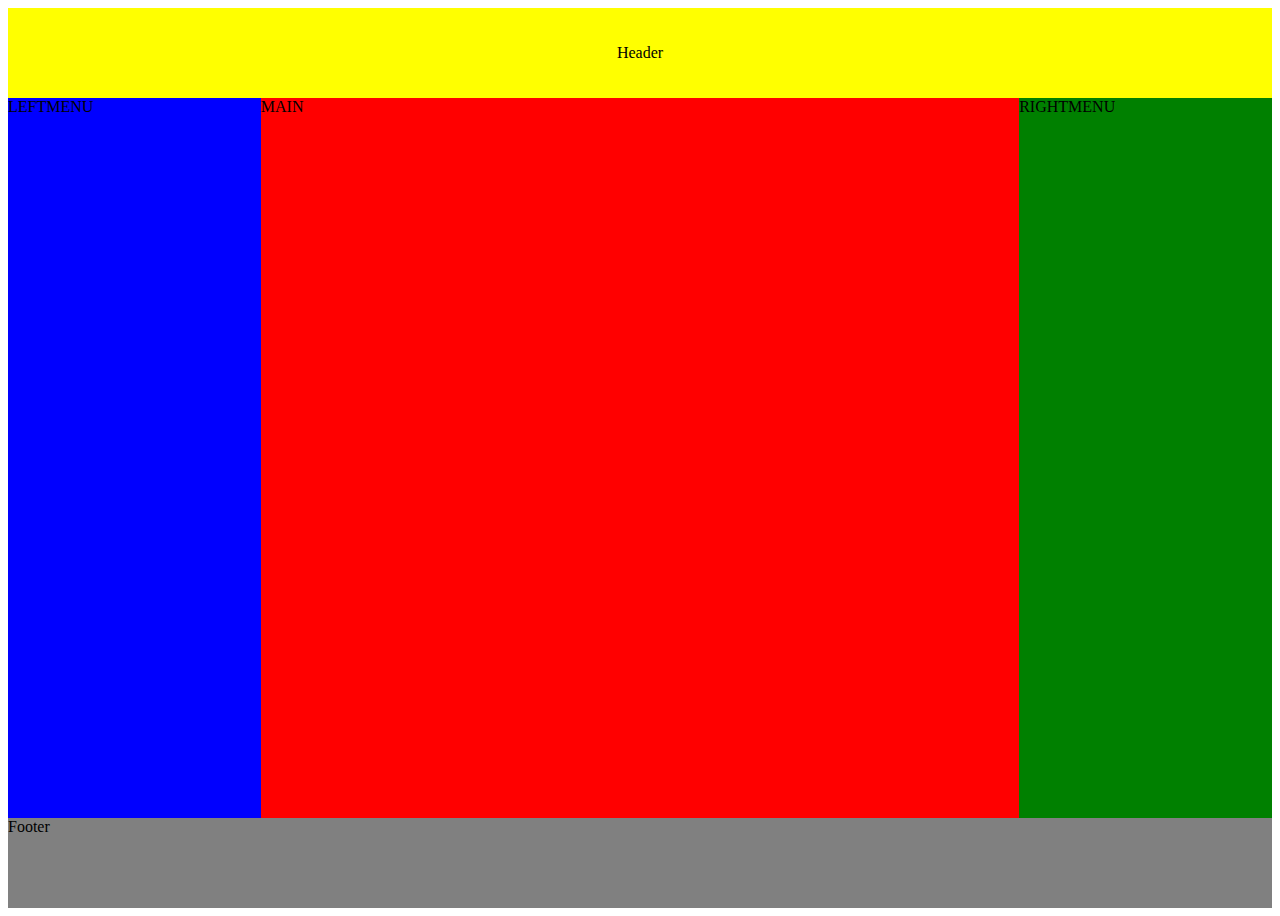
<file: frontend/grid1.html>
<!DOCTYPE html>
<html>
    <head>
        <title>GRID</title>
        <style>
            .body{
                padding: 0;
                margin: 0;
                box-sizing: border-box;
            }
            .parent{
                height: 100vh;
                display: grid;
                grid-template-rows: 10% 80% 10%;
                grid-template-columns: 20% 60% 20%;
            }
            .parent__header{
                background-color: yellow;
                grid-column: 1/4;
                grid-row:1/2;
                display: flex;
                justify-content: center;
                align-items: center;
            }
            .parent__leftmenu{
                background-color: blue;
                grid-column: 1/2;
                grid-row:2/3;
            }
            .parent__main{
                background-color: red;
                grid-column: 2/3;
                grid-row:2/3;
            }
            .parent__Rightmenu{
                background-color:green;
                grid-column: 3/4;
                grid-row:2/3;
            }
            .parent__footer{
                background-color: grey;
                grid-column: 1/4;
                grid-row:3/4;
            }
        </style>
    </head>
    <body>
        
      <div class="parent">
        <div class="parent__header">Header</div>
        <div class="parent__leftmenu">LEFTMENU</div>
        <div class="parent__main">MAIN</div>
        <div class="parent__Rightmenu">RIGHTMENU</div>
        <div class="parent__footer">Footer</div>
      </div>
    </body>
</html>
</file>
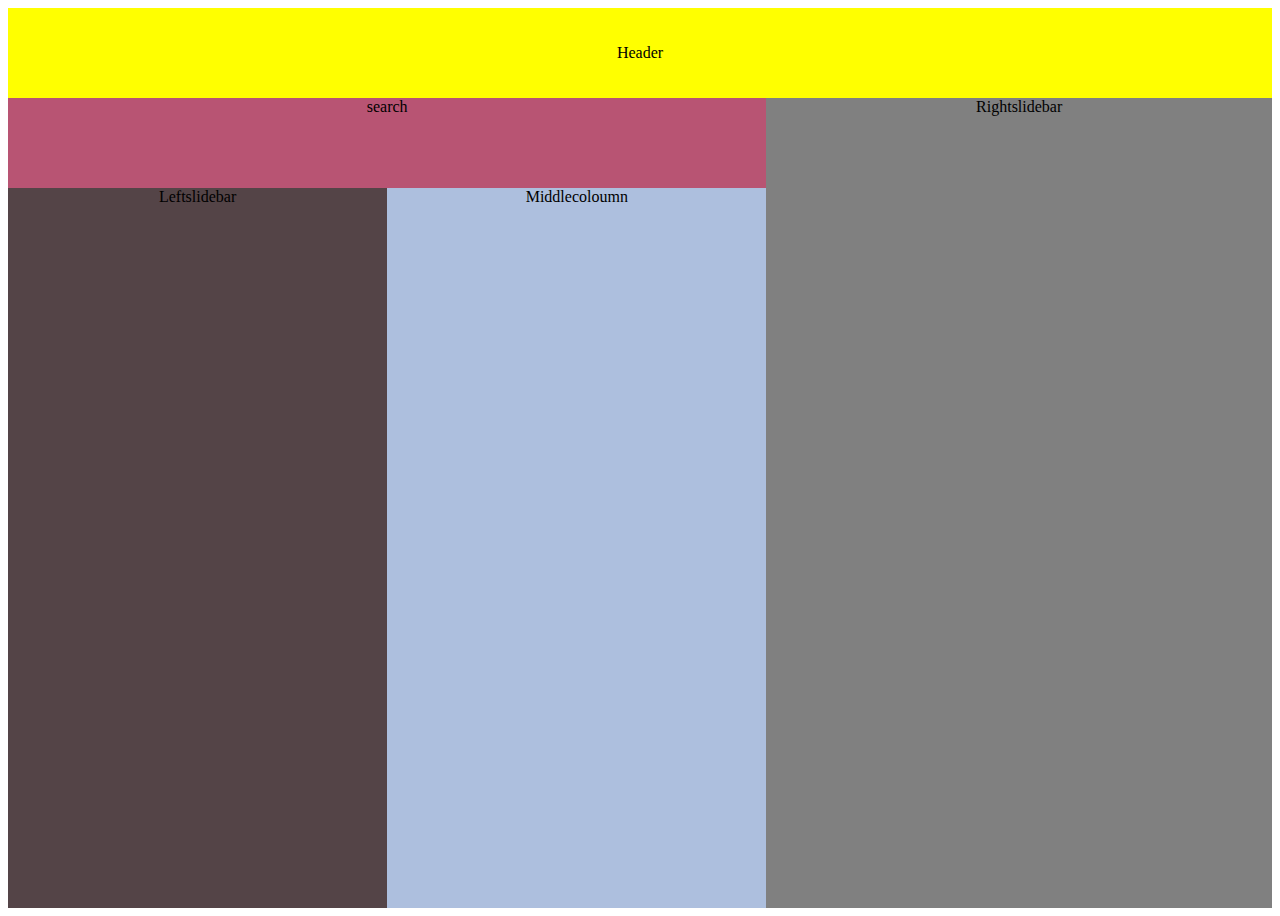
<file: frontend/grid2.html>
<!DOCTYPE html>
<html>
    <head>
        <title>GRID2</title>
        <style>
            .body{
                padding: 0;
                margin: 0;
                box-sizing: border-box;
            }
            .parent{
                height: 100vh;
                display: grid;
                grid-template-rows: 10% 10% 80%;
                grid-template-columns: 30% 30% 40%;
            }
            .parent__header{
                background-color: yellow;
                grid-column: 1/4;
                grid-row:1/2;
                display: flex;
                justify-content: center;
                align-items: center;
            }
            .parent__search{
                background-color: rgb(184, 84, 115);
                grid-column: 1/3;
                grid-row:2/3;
              display: flex;
                justify-content: center;
            }
            .parent__leftside{
                background-color: rgb(84, 68, 71);
                grid-column: 1/2;
                grid-row:3/4;
                display: flex;
                justify-content: center;
                
            }
            .parent__middle{
                background-color:rgb(173, 191, 222);
                grid-column: 2/3;
                grid-row:3/4;
                display: flex;
                justify-content: center;
            }
            .parent__rightside{
                background-color: grey;
                grid-column: 3/4;
                grid-row:2/4;
                display: flex;
                justify-content: center;
            }
        </style>
    </head>
    <body>
        
      <div class="parent">
        <div class="parent__header">Header</div>
        <div class="parent__search">search</div>
        <div class="parent__leftside">Leftslidebar</div>
        <div class="parent__middle">Middlecoloumn</div>
        <div class="parent__rightside">Rightslidebar</div>
      </div>
    </body>
</html>
</file>
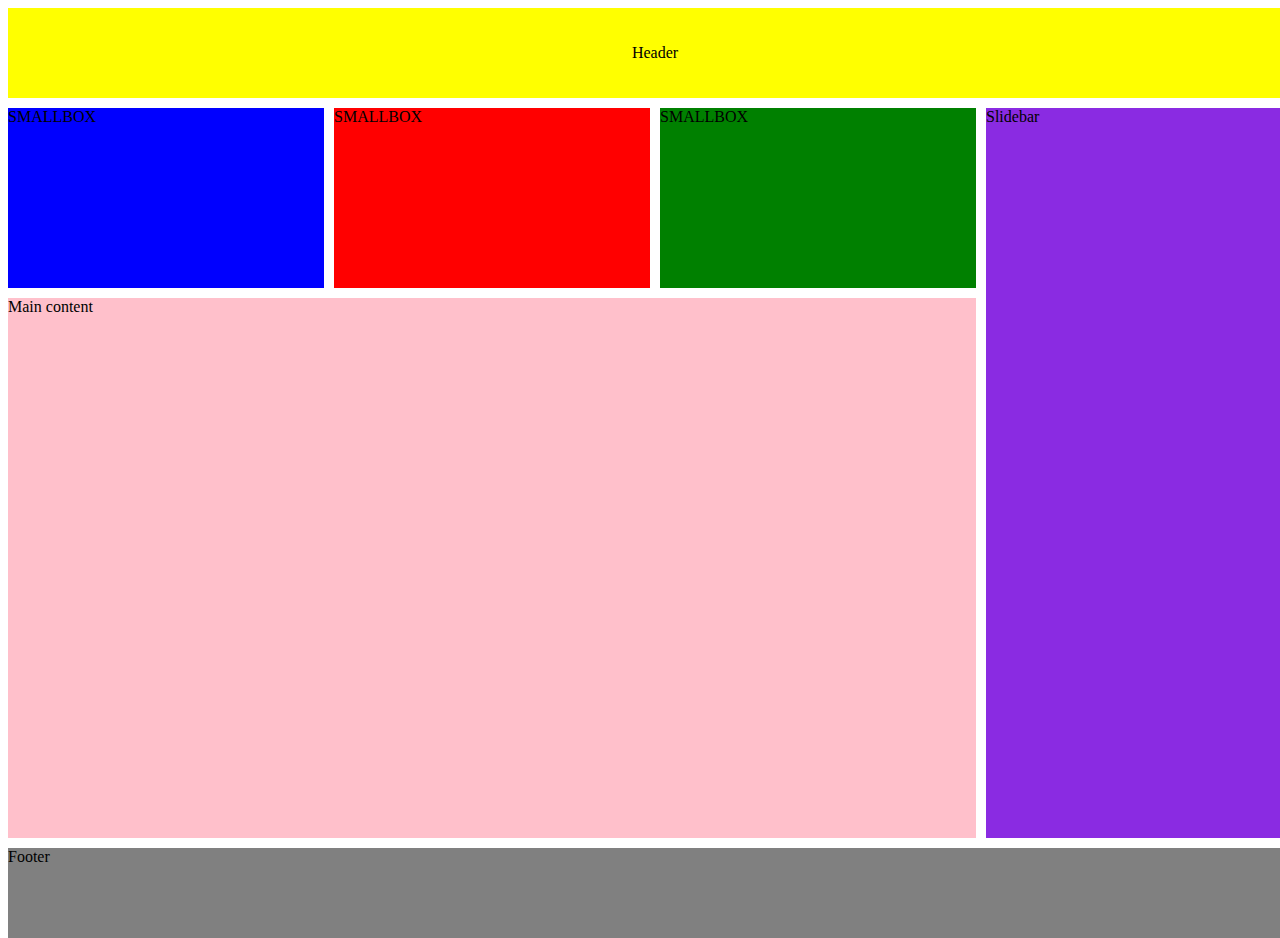
<file: frontend/grid3.html>
<!DOCTYPE html>
<html>
    <head>
        <title>GRID3</title>
        <style>
            .body{
                padding: 0;
                margin: 0;
                box-sizing: border-box;
                
            }
            .parent{
                height: 100vh;
                display: grid;
                grid-template-rows: 10% 20% 60% 10%;
                grid-template-columns: 25% 25% 25% 25%;
                gap: 10px;
            }
            .parent__header{
                background-color: yellow;
                grid-column: 1/5;
                grid-row:1/2;
                display: flex;
                justify-content: center;
                align-items: center;
            }
            .parent__smallbox1{
                background-color: blue;
                grid-column: 1/2;
                grid-row:2/3;
            }
            .parent__smallbox2{
                background-color: red;
                grid-column: 2/3;
                grid-row:2/3;
            }
            .parent__smallbox3{
                background-color:green;
                grid-column: 3/4;
                grid-row:2/3;
            }
            .parent__slidebar{
                background-color: blueviolet;
                grid-column: 4/5;
                grid-row: 2/4;
            }
            .parent__main{
                background-color: pink;
                grid-column: 1/4;
                grid-row: 3/4;
            }
            .parent__footer{
                background-color: grey;
                grid-column: 1/5;
                grid-row:4/5;
            }
        </style>
    </head>
    <body>
        
      <div class="parent">
        <div class="parent__header">Header</div>
        <div class="parent__smallbox1">SMALLBOX</div>
        <div class="parent__smallbox2">SMALLBOX</div>
        <div class="parent__smallbox3">SMALLBOX</div>
        <div class="parent__main">Main content</div>
        <div class="parent__slidebar">Slidebar</div>
        
        <div class="parent__footer">Footer</div>
        
      </div>
    </body>
</html>
</file>
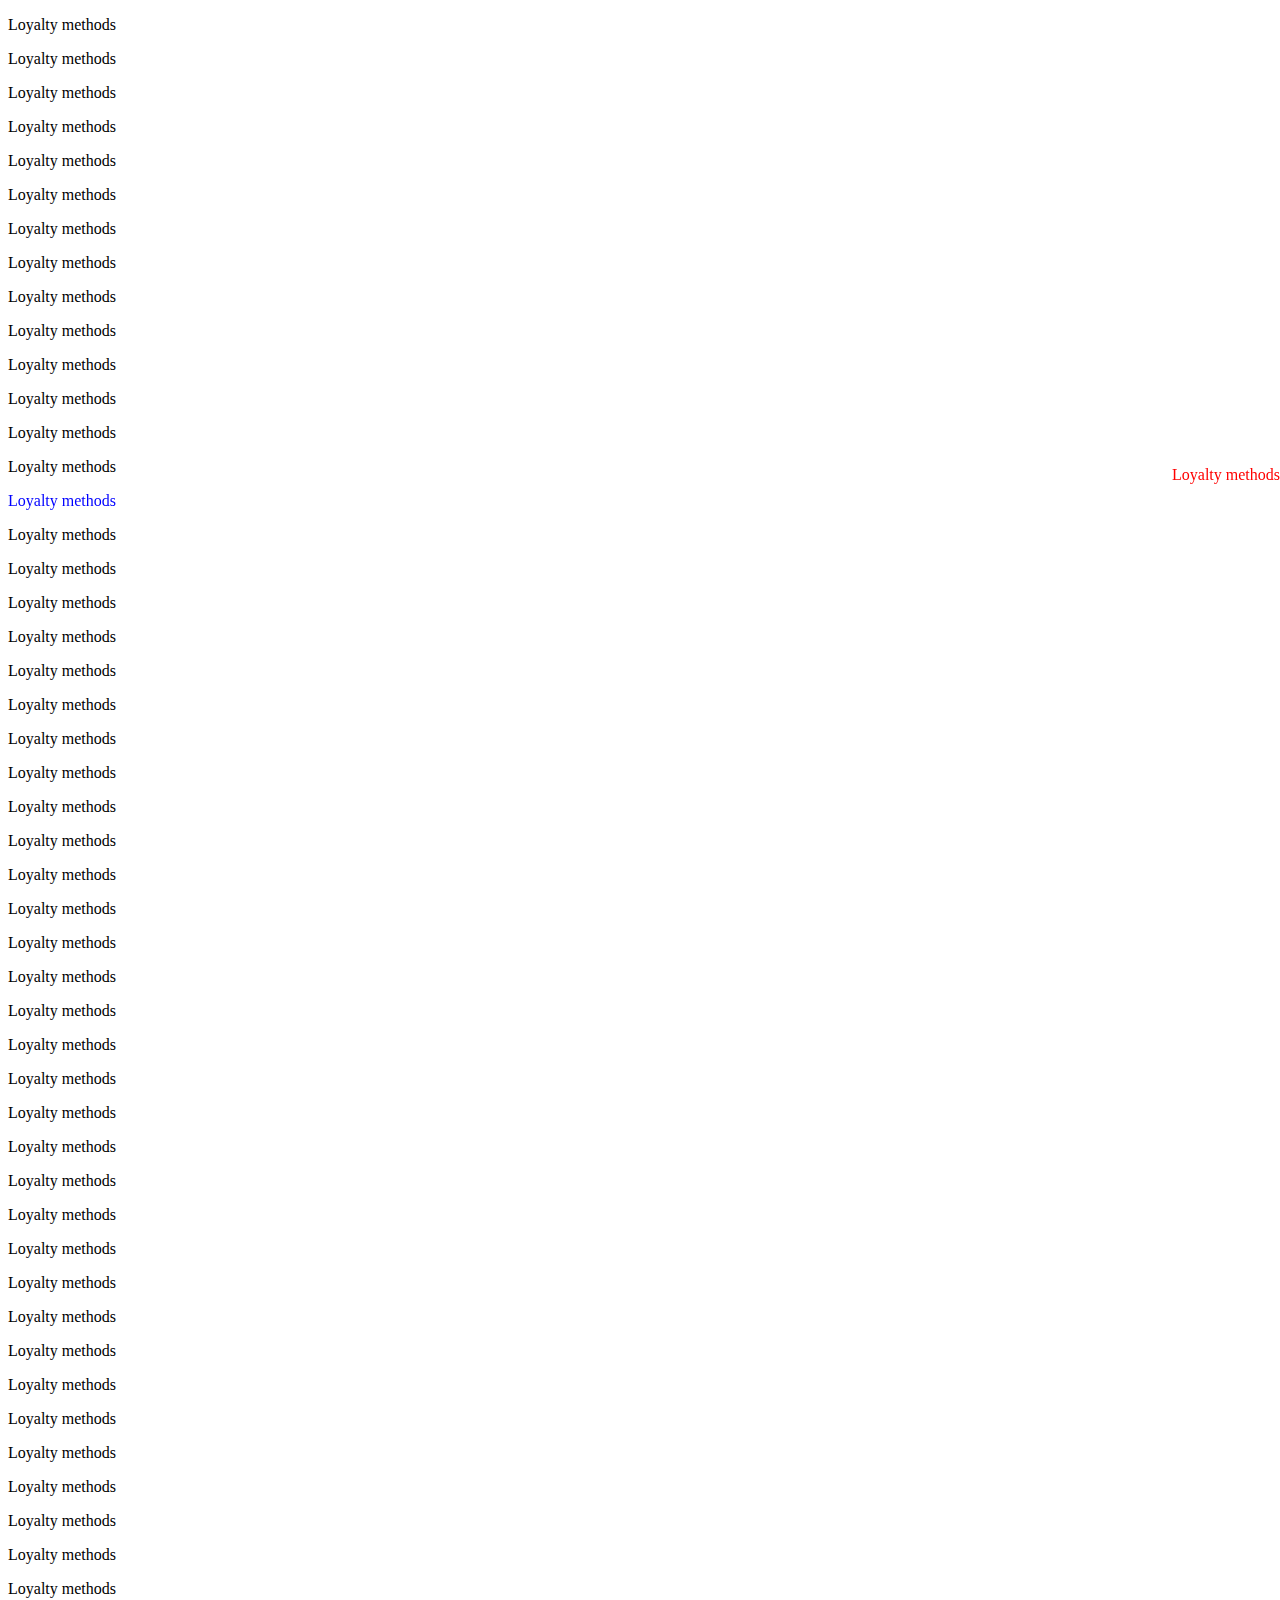
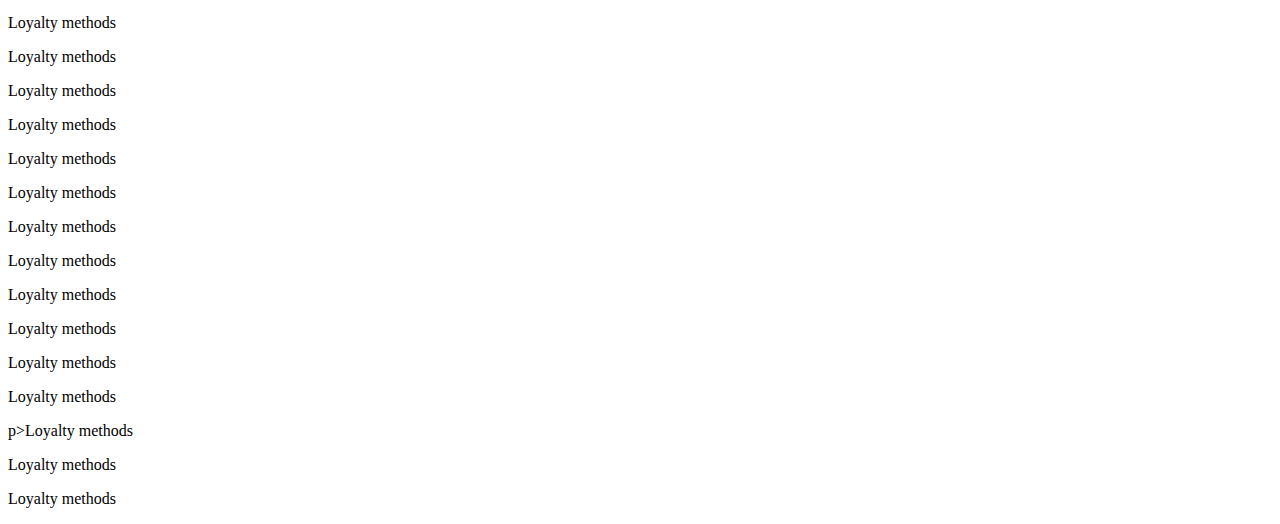
<file: frontend/position3.html>
<!DOCTYPE html>
<html lang="en">
<head>
    <meta charset="UTF-8">
    <meta name="viewport" content="width=device-width, initial-scale=1.0">
    <title>Document</title>
    <style>
        .c1{
            position:sticky;
            top:0px;
            color: blue;
        }
        .c2{
            position: fixed;
            right: 0px;
            top:50%;
            color:red;
        }
    </style>
</head>
<body>
    <p>Loyalty methods</p><p>Loyalty methods</p><p>Loyalty methods</p><p>Loyalty methods</p><p>Loyalty methods</p><p>Loyalty methods</p><p><p>Loyalty methods</p><p>Loyalty methods</p><p>Loyalty methods</p><p>Loyalty methods</p><p>Loyalty methods</p><p>Loyalty methods</p><p>Loyalty methods</p><p>Loyalty methods</p><p class="c1">Loyalty methods</p><p>Loyalty methods</p><p>Loyalty methods</p><p class="c2">Loyalty methods</p><p>Loyalty methods</p><p>Loyalty methods</p><p>Loyalty methods</p><p>Loyalty methods</p><p>Loyalty methods</p><p>Loyalty methods</p><p>Loyalty methods</p><p>Loyalty methods</p><p>Loyalty methods</p><p>Loyalty methods</p><p>Loyalty methods</p><p>Loyalty methods</p><p>Loyalty methods</p><p>Loyalty methods</p><p>Loyalty methods</p><p>Loyalty methods</p><p>Loyalty methods</p><p>Loyalty methods</p><p>Loyalty methods</p><p>Loyalty methods</p><p>Loyalty methods</p><p>Loyalty methods</p><p>Loyalty methods</p><p>Loyalty methods</p><p>Loyalty methods</p><p>Loyalty methods</p><p>Loyalty methods</p><p>Loyalty methods</p><p>Loyalty methods</p><p>Loyalty methods</p><p>Loyalty methods</p><p>Loyalty methods</p><p>Loyalty methods</p><p>Loyalty methods</p><p>Loyalty methods</p><p>Loyalty methods</p><p>Loyalty methods</p><p>Loyalty methods</p><p>Loyalty methods</p>Loyalty methods</p><p>Loyalty methods</p><p>Loyalty methods</p>p>Loyalty methods</p><p>Loyalty methods</p>
    <p>Loyalty methods</p>
</body>
</html>
</file>
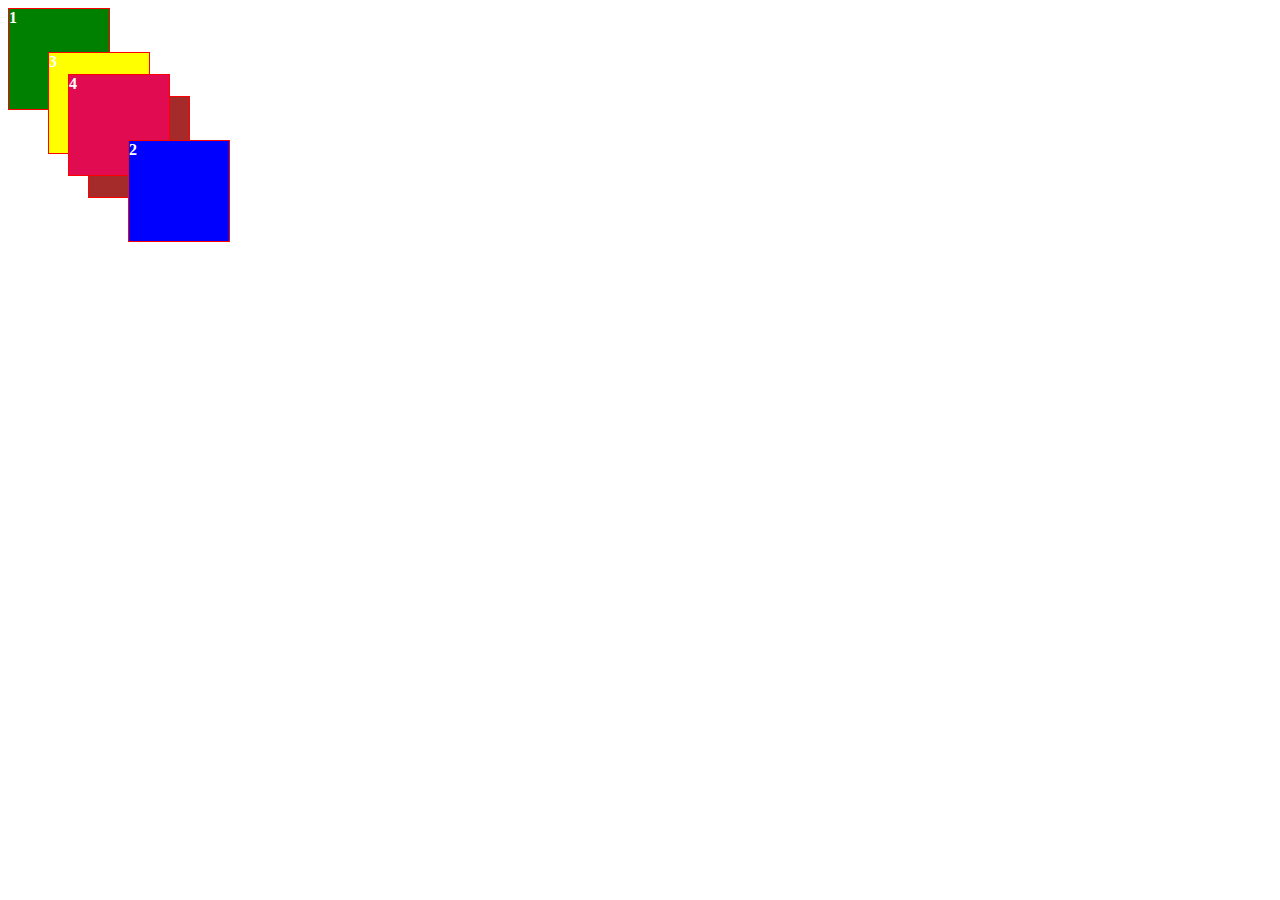
<file: frontend/positions1.html>
<!DOCTYPE html>
<html lang="en">
<head>
    <meta charset="UTF-8">
    <meta name="viewport" content="width=device-width, initial-scale=1.0">
    <title>Document</title>
    <style>
        .common{
         width: 100px;
         height: 100px;
         border: 1px solid red;
         font-weight: bolder;
         color: white;   
        }
        .c1{
            background-color: green;
        }
        .c2{
            background-color: blue;
            position: relative;
            left: 120px;
            bottom: -30px;
            z-index: 5;
        }
        .c3{
            background-color: yellow;
          
            position: relative;
              left: 40px;
            bottom:160px;
           

        }
        .c4{
            background-color: rgb(225, 11, 82);
            position: relative;
            left: 60px;
            bottom: 240px;
            z-index: 4;
        }
        .c5{
            background-color:brown;
            position: relative;
            left: 80px;
            bottom: 320px;
        }
        
    </style>
</head>
<body>
    <div class="common c1">1</div>
    <div class="common c2">2</div>
    <div class="common c3">3</div>
    <div class="common c4">4</div>
    <div class="common c5">5</div>
</body>
</html>
</file>
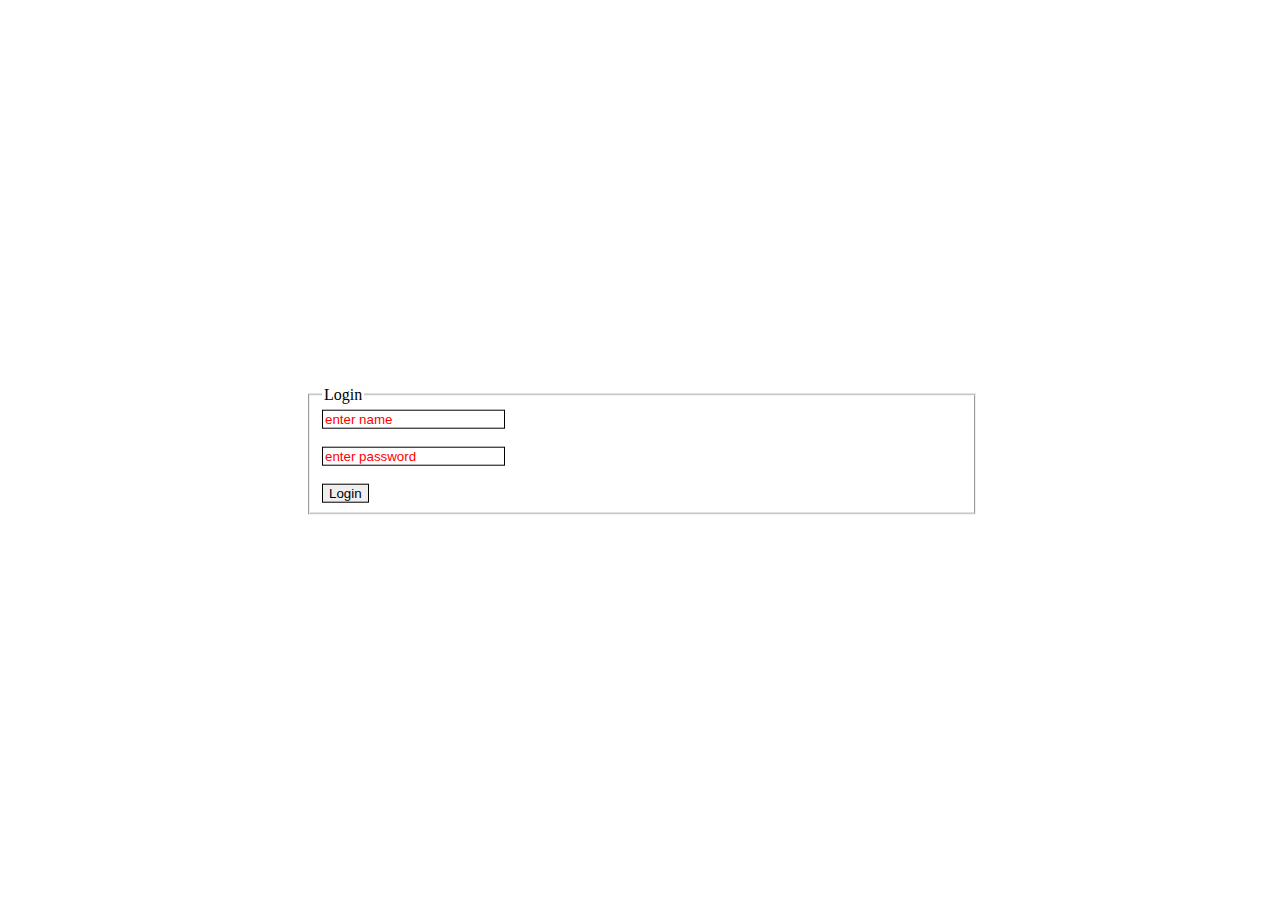
<file: frontend/positions2.html>
<!DOCTYPE html>
<html lang="en">
<head>
    <meta charset="UTF-8">
    <meta name="viewport" content="width=device-width, initial-scale=1.0">
    <title>Absolute</title>
    <style>
        fieldset{
            width: 50%;
            position: absolute;
            left: 50%;
            top: 50%;
            transform: translate(-50%,-50%);
        }
        input::placeholder{
            color:red
        }
        input{
            border: 1px solid black;

        }
        input:hover{
            color: blue;

        }
        
    </style>
</head>
<body>
    <fieldset>
        <legend>Login</legend>
        <form >
            <input type="text" name="username" placeholder="enter name"><br><br>
            <input type="password" name="password" placeholder="enter password"><br><br>
            <input type="submit" value="Login">
        </form>
    </fieldset>
</body>
</html>
</file>
